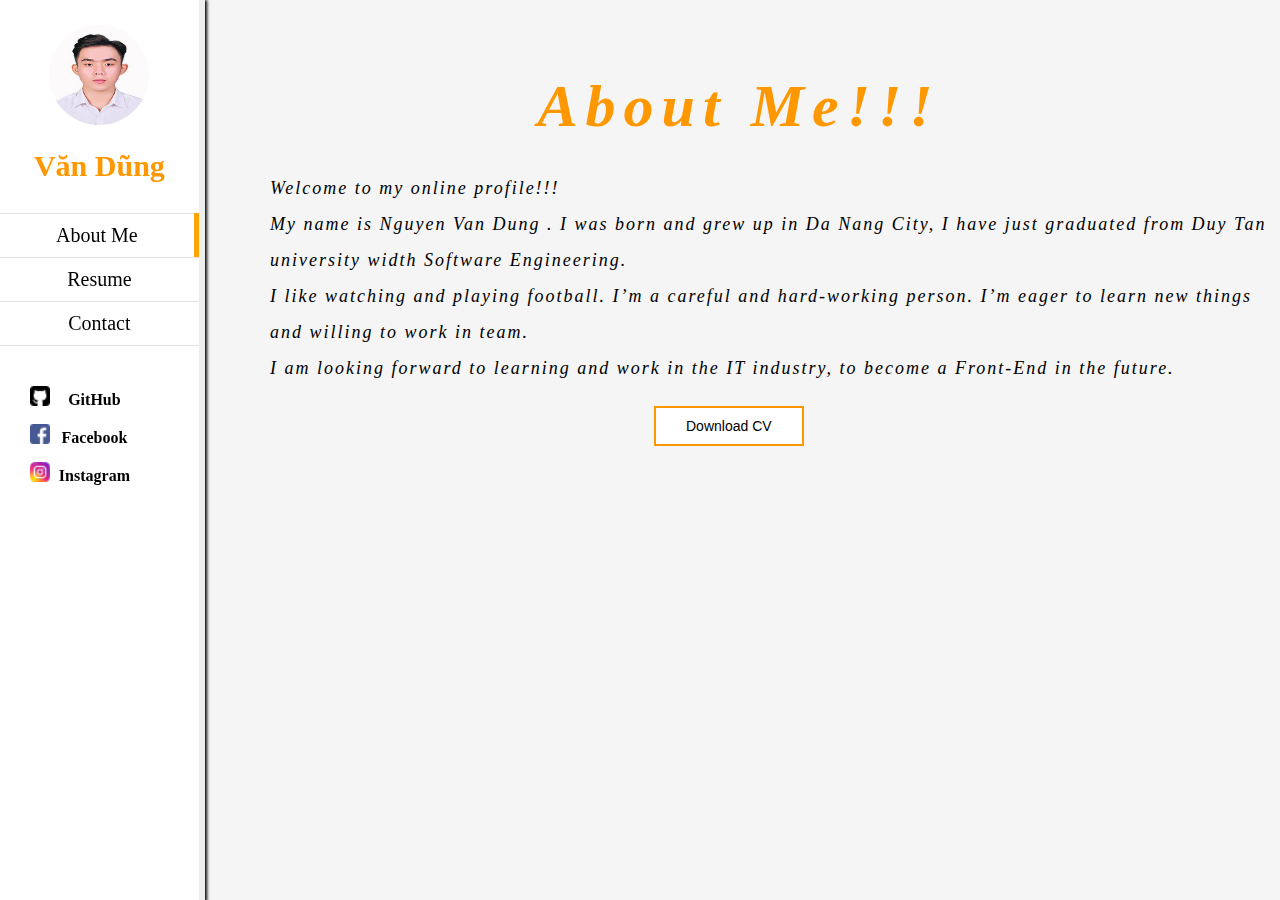
<file: index.html>
<!DOCTYPE html>
<html lang="en">

<head>
	<meta charset="utf-8">
	<meta name="viewport" content="width=device-width,initial-scale=1.0" />
	<title>My profile</title>
	<link rel="stylesheet" href="styles.css">
	<link rel="stylesheet" href="https://use.fontawesome.com/releases/v5.7.0/css/all.css"
		bintegrity="sha384-lZN37f5QGtY3VHgisS14W3ExzMWZxybE1SJSEsQp9S+oqd12jhcu+A56Ebc1zFSJ" crossorigin="anonymous" />

	<link rel="shortcut icon" type="image/png" href="images/favicon.png" />
</head>

<body>
	<!-- Menu-Moblie -->
	<div class="menu_mobile">
		<div id="mobile-menu-list">
			<div class="name_moblie">
				<a href="" title="">
					<p id="moblie_name">Nguyễn Văn Dũng</p>
					<p id="moblie_code">FRONT - END</p>
				</a>
			</div>
			<div id="right_bar" onclick="myFunction()">
				<i class="fas fa-bars" aria-hidden="true"></i>
			</div>
		</div>
		<nav id="main_mobile">
			<ul>
				<li data-thamso="aboutMe"><a href="#">About Me</a></li>
				<li data-thamso="infoMe"><a href="#">Resume</a></li>
				<li data-thamso="contactMe"><a href="#">Contact</a></li>
			</ul>
		</nav>
	</div>

	<!-- Menu -->
	<div class="nav-wrapper">
		<div>
			<div class="smallava">
				<img src="images/dung.jpg" alt="" />
				<p>Văn Dũng</p>
			</div>
		</div>
		<nav id="main">
			<ul>
				<li class="declick active" data-thamso="aboutMe"><a href="#">About Me</a></li>
				<li class="declick" data-thamso="infoMe"><a href="#">Resume</a></li>
				<li class="declick" data-thamso="contactMe"><a href="#">Contact</a></li>
			</ul>
		</nav>
		<div class="social">
			<ul>
				<li id="github"><a href="https://github.com/DungGit99" title="" target="_blank">
						<p class="social_name">GitHub</p>
					
					</a>
				</li>
				<li id="facebook"><a href="https://www.facebook.com/VanDungCode" title="" target="_blank">
						<p class="social_name">Facebook</p>
						
					</a>
				</li>
				<li id="instagram">
					<a href="https://www.instagram.com/" title="" target="_blank">
						<p class="social_name">Instagram</p>
					
					</a>
				</li>
			</ul>
		</div>
	</div>

	<!-- About me!!! -->
	<div class="view ra" id='aboutMe'>
		<div class="about">
			<div class="hinh">
				<h1>About Me!!!</h1>
			</div>
			<div class="intro__second">
				<p>Welcome to my online profile!!!</p>
				<p>My name is Nguyen Van Dung . I was born and grew up in Da Nang City, I have just graduated from Duy
					Tan university width Software Engineering.
				</p>
				<p>I like watching and playing football. I’m a careful and hard-working person. I’m eager to learn new
					things and willing to work in team. </p>
				<p>I am looking forward to learning
					and work in the IT industry, to become a Front-End in the future.</p>
				<form method="get" action="CV-release.pdf">
					<button type="submit">Download CV</button>
				</form>
			</div>
		</div>
	</div>



	<!-- Infomation -->
	<div class="view" id='infoMe'>
		<div class="info">
			<!-- Info-left -->
			<div class="info_left">
				<div class="info__left--1250px">
					<div class="info__avatar ">
						<img class="text-center" src="images/dung.jpg" />
					</div>
					<div class="info__name ">
						<h2>Nguyễn Văn Dũng</h2>
					</div>
					<div class="info__desc info__desc--1250px">
						<p><i class="fab fa-dev"></i>&nbsp Front-End </p>
						<p><i class="fas fa-birthday-cake"></i>&nbsp 09/09/1997</p>

						<p><i class="fas fa-map-marker-alt"></i>&nbsp 106 Ho Quy Ly Street,Da Nang</p>
						<p><i class="fas fa-envelope"></i>&nbsp vandungcode@gmail.com</p>
						<p><i class="fas fa-phone-square"></i> &nbsp0918316116</p>
						<hr />
					</div>
				</div>
				<!-- Skills -->
				<div class="info__skill">
					<h2 class="h2--bigger"><i class="fas fa-book-open"></i> Skills</h2>
					<div>
						<p>HTML5/CSS3/REPONSIVE/SASS</p>
						<div class="animation_skill">
							<span style="width:70%" class="animation_html">70%</span>
						</div>
					</div>
					<div>
						<p>Bootstrap4</p>
						<div class="animation_skill">
							<span style="width:60%" class="animation_bts">60%</span>
						</div>
					</div>
					<div>
						<p>Java</p>
						<div class="animation_skill">
							<span style="width:20%" class="animation_java">20%</span>
						</div>
					</div>
					<div>
						<p>Javascript</p>
						<div class="animation_skill">
							<span style="width:50%" class="animation_js">50%</span>
						</div>
					</div>
					<div>
						<p>Jquery</p>
						<div class="animation_skill">
							<span style="width:20%" class="animation_jquery">20%</span>
						</div>
					</div>
				</div>
			</div>
			<!-- Info-right -->
			<div class="info__right">
				<!-- Education -->
				<div class="info__rightbot">
					<div>
						<h2>
							<i class="fas fa-graduation-cap"></i> Education
						</h2>
					</div>
					<div class="education">
						<h3>
							<i class="fas fa-circle"></i>
							<span class="name_education">Duy Tan University</span>
							<span class="calendar">(2015-2019)</span>
						</h3>
						<h4 class="project">
							<p><strong>Graduate</strong> : Software Engineering ( GPA : 2.95/4) </p>
						</h4>
					</div>
					<div class="education">
						<h3>
							<i class="fas fa-circle"></i>
							<span class="name_education">Java Course in VinaEnter</span>
							<span class="calendar"> (06/2017-12/2017)</span>
						</h3>

					</div>
					<div class="education">
						<h3>
							<i class="fas fa-circle"></i>
							<span class="name_education">Phan Chau Trinh High School</span>
							<span class="calendar"> (2012-2015)</span>
						</h3>
					</div>
				</div>
				<!-- work experience -->
				<div class="info__rightbot">
					<div>
						<h2>
							<i class="fas fa-briefcase"></i> Work Experience
						</h2>
					</div>
					<div class="education">
						<h3>
							<i class="fas fa-circle"></i>
							<span class="name_education">CDIO At University</span>
							<span class="calendar">(10/2018 - 12/2018)</span>
						</h3>
						<h4 class="project">
							<p><strong>Project</strong> : Xây Dựng Website Bán Sách Online</p>
							<p><strong>Form</strong> : Group</p>
							<p><strong>Decription</strong> :Build website with Spring, follow MVC model</p>
						</h4>
					</div>
					<div class="education">
						<h3>
							<i class="fas fa-circle"></i>
							<span class="name_education">Project VinaEnter</span>
							<span class="calendar"> (10/2017-12/2017)</span>
						</h3>
						<h4 class="project">
							<p><strong>Project</strong> : Xây Dựng Website Tin Tức</p>
							<p><strong>Form</strong> : Personal</p>
							<p><strong>Decription</strong> : Build website with Jsp - servlet, follow MVC model</p>
						</h4>
					</div>
					<div class="education">
						<h3>
							<i class="fas fa-circle"></i>
							<span class="name_education">Graduate thesis</span>
							<span class="calendar"> (02/2019-05/2019)</span>
						</h3>
						<h4 class="project">
							<p><strong>Project</strong> : Xây Dựng Website Đặt Tour Du Lịch</p>
							<p><strong>Form</strong> : Group</p>
							<p><strong>Decription</strong> : Build website with Ruby on Rails, follow Scrum process ...
							</p>
						</h4>
					</div>
				</div>
				<!-- Active -->
				<div class="info__rightbot">
					<div>
						<h2>
							<i class="fas fa-wrench"></i> Active
						</h2>
					</div>
					<div class="education">
						<h3>
							<i class="fas fa-circle"></i>
							<span class="name_education">Little Orient</span>
						</h3>
						<h4 class="project">
							<p><strong>Positon</strong> : Bartender</p>
						</h4>
					</div>
					<div class="education">
						<h3>
							<i class="fas fa-circle"></i>
							<span class="name_education">GoldenPhoneix</span>
						</h3>
						<h4 class="project">
							<p><strong>Positon</strong> : Casual</p>
						</h4>
					</div>
				</div>
			</div>
		</div>
	</div>
	<div class="view" id='contactMe'>
		<div id="map">
			<iframe
				src="https://www.google.com/maps/embed?pb=!1m18!1m12!1m3!1d958.4561542183261!2d108.17054532613808!3d16.074588343565175!2m3!1f0!2f0!3f0!3m2!1i1024!2i768!4f13.1!3m3!1m2!1s0x314218e6b5e1acf7%3A0xc620afdfa9e7df33!2zMTA2IEjhu5MgUXXDvSBMeSwgVGhhbmggS2jDqiBUw6J5LCBMacOqbiBDaGnhu4N1LCDEkMOgIE7hurVuZywgVmnhu4d0IE5hbQ!5e0!3m2!1svi!2s!4v1563958919978!5m2!1svi!2s"
				 frameborder="0" height="350" width="1100" style="border:0" allowfullscreen></iframe>
		</div>
		<div class="contact_info">
			<div class="me">
				<i class="fas fa-phone"></i>
				<p>0929588983</p>
			</div>
			<div class="me">
				<i class="fas fa-map-marker-alt"></i>
				<p>106 Hồ Quý Ly</p>
			</div>
			<div class="me">
				<i class="fas fa-envelope"></i>
				<p>vandungcode@gmail.com</p>
			</div>
		</div>
	</div>
	</div>
	<div class="scroll" >
        <i class="far fa-hand-point-up"></i>
    </div>




	<script src="js.js"></script>
</body>

</html>
</file>
<file: styles.css>
*{
    margin: 0;
    padding: 0;
    box-sizing: border-box;
  
  }
  body {
    background-color: rgb(245, 245, 245);
    width: 100%;
    margin: 0 auto;
  
  overflow-x: hidden; 
  }
  a{
    text-decoration: none;
  }
  .nav-wrapper {
    width: 16%;
    height: 100%;
    position: fixed;
    background-color: #fff;
    border-right: 6px solid #eeeeee;
    text-align: center;
    box-shadow: 1px 1px 3px 1px;
    animation: menu 2s;
    top:0;
  }
  @-webkit-keyframes menu{
    from {
      transform: translateX(-300px);
      opacity: 0;
    }
    to{
      transform: translateX(0px);
      opacity: 1;
    }
  }
  .smallava{
    padding-top: 25px;
    margin: 0 auto;
  }
  .smallava img{
    width: 100px;
    height: 100px;
    border-radius: 50%;
  }
  .smallava p{
    font-size: 30px;
    font-weight: bold;
    text-align: center;
    padding: 20px 0 30px 0;
    color: #ff9800;
  }
  #main ul li a{
      text-decoration: none;
      text-align: center;
      color: black;
      padding: 10px 0px;
      display: block;
      font-size: 20px;
      border-top: 1px solid rgb(226, 226, 226);
  }
  #main ul li:last-child a{
    border-bottom: 1px solid rgb(226, 226, 226);
  }
  /* css social */
  .social {
      padding: 30px 0px;
  }
  .social ul li {
    list-style: none;
    background-size: 20px;
    padding: 5px 0px;
    margin: 10px 30px;
  }
  .social ul li a{
     color: black;
     text-decoration: none;
  }
  .social_name{
    font-weight: bold;
    margin-left: -10px;
    padding-left: -1px;
  }
  
  #github{
  
    background-image: url('images/github-sign.png');
    background-repeat: no-repeat;
  }
  #facebook{
    background-image: url('images/facebook.png');
    background-repeat: no-repeat;
  }
  #instagram{
    background-image: url('images/instagram.png');
    background-repeat: no-repeat;
  }
  
  .hinh{
    position: absolute;
    top: 8%;
    left: 42%;
  }
  .shape {
    stroke-dasharray: 223 540;
    stroke-dashoffset: -436;
    stroke-width: 8px;
    fill: transparent;
    stroke: #ff9800;
    border-bottom: 5px solid black;
    transition: stroke-width 1s, stroke-dashoffset 1s, stroke-dasharray 1s;
  }
  .text {
      font-size: 28px;
      line-height: 35px;
      letter-spacing:6px;
      color: #333;
      top: -48px;
      text-align: center;
      position: relative;
  }
  #chuthich {
      color: #FF5722;
      font-size: 14px;
      padding-top: 15px;
      font-weight:500;
      letter-spacing: 4px;
  }
  .intro__first h1 {
      padding-top: 20%;
      font-size: 50px;
      color: black;
      font-style: italic;
      float: left;
      padding-left: 180px;
  }
  .intro__second{
    padding-top: 170px;
    padding-left: 270px;
  }
  .intro_second p {
      font-size: 24px;
  }
  
  .intro__second p {
      font-style: italic;
      font-size: 18px;
      letter-spacing: 2px;
      line-height: 36px;
  }
  .intro__second button {
      margin-top: 20px;
      width: 150px;
      background-color: #fff;
      border: 2px solid #FF9800;
      padding: 10px 5px;
      font-size: 14px;
      margin-left: 38%;
  }
  /* css information */
  .info {
      display: flex;
      margin-bottom: 30px;
      margin-left: 16%;
      justify-content: center;
      margin-top:10px; 
  }
  
  .info_left {
      flex-basis: 350px;
      border: 1px solid rgb(212, 210, 210);
      box-shadow: 0 1px 2px rgba(0, 0, 0, 0.46);
      background-color: #ffffff;
  }
  .info__name {
      text-align: center;
      color: #FF9800;
  }
  .info__avatar img {
      width: 75%;
      margin-left: 45px;
      text-align: center;
  }
  .fas, .fab {
      color: #FF5722;
      margin-left: 40px;
      margin-top: 20px;
      font-size: 20px;
  }
  .info__desc p{
    font-size: 18px;
  } 
  .info__desc hr{
      width: 90%;
      margin: 0 auto;
      margin-top: 24px;
      border: 0;
      border-top: 1px solid #2d2d2d2b;
  }
  .info__skill p {
    margin: 15px 0px 15px 35px;
    padding-bottom: 10p;
  }
  .animation-bar-1 {
   width: 80%;
   background: rgba(100, 100, 100, 0.1);
   margin: 0 auto;
   padding-bottom: 10;
  }
  .animation-bar-1 span {
        display: block;
        height: 14px;
        font-size: 13px;
        text-align: center;
        color: white;
        line-height: 16px;
        background-color: #FF9800;
  }
  .info__right {
      margin-left: 15px;
      flex-basis: 61%;
  }
  .info__right > div {
      border: 1px solid rgb(230, 230, 230);
      box-shadow: 0 1px 2px #9E9E9E;
      background-color: #ffffff;
      padding-bottom: 20p;
      margin-bottom: 20px;
  }
  .education {
     
     
  padding: 2px 0px 8px 60px;
  }
  
  h3 .fas, .far {
      font-size: 8px;
      color: #FF5722;
  }
  .name_education{
   color: #FF5722;
   font-size: 20px;
  }
  span.calendar {
      font-weight: 100;
      font-size: 16px;
  }
  h4.green-word {
     
      padding: 12px 0px 0px 100px;
      font-weight: 3265;
      font-weight: 500;
      font-size: 18px;
  }
  .hinh h1 {
      font-size: 60px;
      letter-spacing: 8px;
      font-style: oblique;
      color: #FF9800;
  }
  /* skill */
  .animation_html {
    animation: html 4s;
  }
  @keyframes html{
    0% {
      width: 0%;
    }
    100% {
      width: 70%;
    }
  }
  .animation_bts {
    animation: bts 4s;
  }
  @keyframes bts{
    0% {
      width: 0%;
    }
    100% {
      width: 60%;
    }
  }
  .animation_java {
      animation: java 4s;
    }
    @keyframes java{
      0% {
        width: 0%;
      }
      100% {
        width: 20%;
      }
    }
    .animation_js {
      animation: js 4s;
    }
    @keyframes js{
      0% {
        width: 0%;
      }
      100% {
        width: 50%;
      }
    }
    .animation_jquery {
      animation: jquery 4s;
    }
    @keyframes jquery{
      0% {
        width: 0%;
      }
      100% {
        width: 20%;
      }
    }
  
  .menu_mobile{
    display: none;
  }
  div#map {
      margin: 2% 11%;
      width:1100px; 
      height:350px;
  }
  #map iframe{
      margin: 0px 10%;
  }
  /* Reponsive */
  @media screen and (max-width: 1200px){
      .info_left{
          flex-basis: 280px!important;
      }
      .info__desc p {
          font-size: 16px!important;
      }
      .social_name{
          margin-left: 10px!important;
      }
  }
  
  .active{
    border-right: 5px solid orange;
  }
  .view{
    display: none;
    
  }
  .ra{
    display: block;
    animation: name 2s;
  }
  @keyframes name{
    
      from {transform: translateX(1000px)}
      to {transform: translateX(0px)}
  
  }
  
  .contact_info{
    display: flex;
    margin: 0px 25%;
  }
  .contact_info .me i{
    font-size: 40px;
  }
  
  .me {
  
      background: #fff;
      padding: 20px 30px 20px 0px;
      border: 1px solid #eee;
      text-align: center;
  }
  .contact_info .me p{
      width: 210px;
      font-size: 24px;
      font-weight: bold;
      padding: 10px 0px;
  }

  a{
    text-decoration: none;
  }
  .nav-wrapper {
    width: 16%;
    height: 100%;
    position: fixed;
    background-color: #fff;
    border-right: 6px solid #eeeeee;
    text-align: center;
    box-shadow: 1px 1px 3px 1px;
    animation: menu 2s;
    top:0;
  }
  @-webkit-keyframes menu{
    from {
      transform: translateX(-300px);
      opacity: 0;
    }
    to{
      transform: translateX(0px);
      opacity: 1;
    }
  }
  .smallava{
    padding-top: 25px;
    margin: 0 auto;
  }
  .smallava img{
    width: 100px;
    height: 100px;
    border-radius: 50%;
  }
  .smallava p{
    font-size: 30px;
    font-weight: bold;
    text-align: center;
    padding: 20px 0 30px 0;
    color: #ff9800;
  }
  #main ul li a{
      text-decoration: none;
      text-align: center;
      color: black;
      padding: 10px 0px;
      display: block;
      font-size: 20px;
      border-top: 1px solid rgb(226, 226, 226);
  }
  #main ul li:last-child a{
    border-bottom: 1px solid rgb(226, 226, 226);
  }
  /* css social */
  .social {
      padding: 30px 0px;
  }
  .social ul li {
    list-style: none;
    background-size: 20px;
    padding: 5px 0px;
    margin: 10px 30px;
  }
  .social ul li a{
     color: black;
     text-decoration: none;
  }
  .social_name{
    font-weight: bold;
    margin-left: -10px;
    padding-left: -1px;
  }
  .social_link{
    font-size: 11px;
  }
  #github{
    background-image: url('images/github-sign.png');
    background-repeat: no-repeat;
  }
  #facebook{
    background-image: url('images/facebook.png');
    background-repeat: no-repeat;
  }
  #instagram{
    background-image: url('images/instagram.png');
    background-repeat: no-repeat;
  }
  
  .hinh
  { 
      position: absolute;
      top: 8%;
      left: 42%;
  }
  .shape {
    stroke-dasharray: 223 540;
    stroke-dashoffset: -436;
    stroke-width: 8px;
    fill: transparent;
    stroke: #ff9800;
    border-bottom: 5px solid black;
    transition: stroke-width 1s, stroke-dashoffset 1s, stroke-dasharray 1s;
  }
  .text {
      font-size: 28px;
      line-height: 35px;
      letter-spacing:6px;
      color: #333;
      top: -48px;
      text-align: center;
      position: relative;
  }
  #chuthich {
      color: #FF5722;
      font-size: 14px;
      padding-top: 15px;
      font-weight:500;
      letter-spacing: 4px;
  
  }
   
  .intro__first h1 {
      padding-top: 20%;
      font-size: 50px;
      color: black;
      font-style: italic;
      float: left;
      padding-left: 180px;
  }
  .intro__second{
  
    padding-top: 170px;
    padding-left: 270px;
  }
  .intro_second p {
      font-size: 24px;
  }
  
  .intro__second p {
      font-style: italic;
      font-size: 18px;
      letter-spacing: 2px;
      line-height: 36px;
  }
  .intro__second button {
      margin-top: 20px;
      width: 150px;
      background-color: #fff;
      border: 2px solid #FF9800;
      padding: 10px 5px;
      font-size: 14px;
      margin-left: 38%;
  }
  /* css information */
  .info {
      display: flex;
      margin-bottom: 30px;
      margin-left: 16%;
      justify-content: center;
      margin-top:10px; 
  }
  
  .info_left {
      flex-basis: 350px;
      border: 1px solid rgb(212, 210, 210);
      box-shadow: 0 1px 2px rgba(0, 0, 0, 0.46);
      background-color: #ffffff;
  }
  .info__name.info___name--1250px {
      text-align: center;
      color: #FF9800;
  }
  .info__avatar img {
      width: 75%;
      margin-left: 45px;
      text-align: center;
      /* height: 63%; */
  }
  .fas, .fab {
      color: #FF5722;
      margin-left: 40px;
      margin-top: 20px;
      font-size: 20px;
  }
  .info__desc p{
    font-size: 18px;
  } 
  .info__desc hr{
      width: 90%;
      margin: 0 auto;
      margin-top: 24px;
      border: 0;
      border-top: 1px solid #2d2d2d2b;
  }
  .info__skill p {
    margin: 15px 0px 15px 35px;
    padding-bottom: 10p;
  }
  .animation_skill {
   width: 80%;
   background: rgba(100, 100, 100, 0.1);
   margin: 0 auto;
   padding-bottom: 10;
  }
  .animation_skill span {
        display: block;
        height: 14px;
        font-size: 13px;
        text-align: center;
        color: white;
        line-height: 16px;
        background-color: #FF9800;
  }
  .info__right {
      margin-left: 15px;
      flex-basis: 61%;
  }
  .info__right > div {
      border: 1px solid rgb(230, 230, 230);
      box-shadow: 0 1px 2px #9E9E9E;
      background-color: #ffffff;
      padding-bottom: 20p;
      margin-bottom: 20px;
  }
  .education {
     
  /* padding-left: 60px; */
     
  padding: 2px 0px 8px 60px;
  }
  
  h3 .fas, .far {
      font-size: 8px;
      color: #FF5722;
  }
  .name_education{
   color: #FF5722;
   font-size: 20px;
  }
  span.calendar {
      font-weight: 100;
      font-size: 16px;
  }
  .project {
      padding: 12px 0px 0px 100px;
      font-weight: 3265;
      font-weight: 500;
      font-size: 18px;
  }
  .hinh h1 {
      font-size: 60px;
      letter-spacing: 8px;
      font-style: oblique;
      color: #FF9800;
  }
  .menu_mobile{
    display: none;
  }
  /* ****** */
  .active{
    border-right: 5px solid orange;
  }
  .view{
    display: none;
    
  }
  .ra{
    display: block;
    animation: name 2s;
  }
  @keyframes name{
    
      from {transform: translateX(1000px)}
      to {transform: translateX(0px)}
  
  }
  
  .contact_info{
    display: flex;
    margin: 0px 18%;
  }
  .contact_info .me i{
    font-size: 40px;
  }
  
  .me {
  
  background: #fff;
  
  padding: 20px 30px 20px 0px;
  
  border: 1px solid #eee;
  
  margin: 0px 16px;
  
  text-align: center;
  
  transition: transform 1s;
  }
  .contact_info .me p{
  width: 220px;
  font-size: 20px; 
  font-weight: bold;
  padding: 10px 10px;
  }
  .me:hover{
    transform: scale(1.1);
    box-shadow: 10px 10px 5px 0px rgba(0,0,0,0.75);
  }
  .scroll{
    position: fixed;
    left: 96%;
    top: 80%;
    cursor: pointer;
    display: none;
  }
  .scroll i{
    font-size: 40px;
  }
  .scrollBlock{
    display: block;
  }
  
  @media screen and (max-width: 480px) {
      #infoMe{
          display: block;
        }
        #main_mobile {
          display: none;
      }
      .up{
        position: relative;
        margin-top: 40%;
      }
        .menu_mobile{
        display: block;
      }
        .nav-wrapper {
        display:none;
        }
        .menu_mobile{
          width: 100%;
          background-color: rgb(255, 255, 255);
          position: fixed;
          top:0;
          left: 0;
        }
        #img_mobile{
          width: 100px;
        }
       div#mobile-menu-list {
          display: flex;
          justify-content: space-between;
        
        }
      
      div#right_bar i {
          font-size: 36px;
      
          padding-right: 14px;
          margin-top: 10px;
         
      }
      p#moblie_name {
          font-size: 1;
          color: black;
      }
      p#moblie_code {
          text-align: center;
          font-size: 10px;
         
          color: #f44336f0;
          padding-top: 6px;
          letter-spacing: 4px;
      }
      .name_moblie {
          padding: 10px;
          
      }
      .hinh {
          width: 100%;
          /* margin-top: 1rem; */
          /* margin-left: -26%; */
          padding-right: -59px;
      }
      
      .hinh h1 {
          font-size: 50px;
      }
      .about {
          margin-left: -50%;
      
      }
      .intro__second p {
          font-size: 14px;
      }
      .intro__second button {
          margin-left: 20%;
      }
      .info {
        display: block;
        /* margin: auto; */
        margin: 10px 30px;
        width: 100%;
      }
      .info__right {
        margin: auto;
        margin-top: 20px;
      }
      .education {
        padding: 2px 0px 8px 0px;
      }
      nav#main_mobile ul li {
        background: orange;
        text-align: center;
        border-top: 2px solid white;
        padding: 16px;
      }
      
      nav#main_mobile ul li a {
        color: white;
        font-weight: bold;
      }
      .nav-wrapper {
      display:none;
      }
      .menu_mobile{
        width: 100%;
        background-color: rgb(255, 255, 255);
        position: fixed;
        display: block;
      }
    .hinh {
        width: 100%;
        margin-top: 24px;
        margin-left: -26%;
        padding-right: -59px;
    }
    
    .hinh h1 {
        font-size: 50px;
    }
    .name_education{
      font-size: 16px; 
    }
    h4.green-word{
      padding: 12px 0px 0px 60px;
    }
    .scroll{
        left:80%!important;
    }
    
   
    }
</file>
